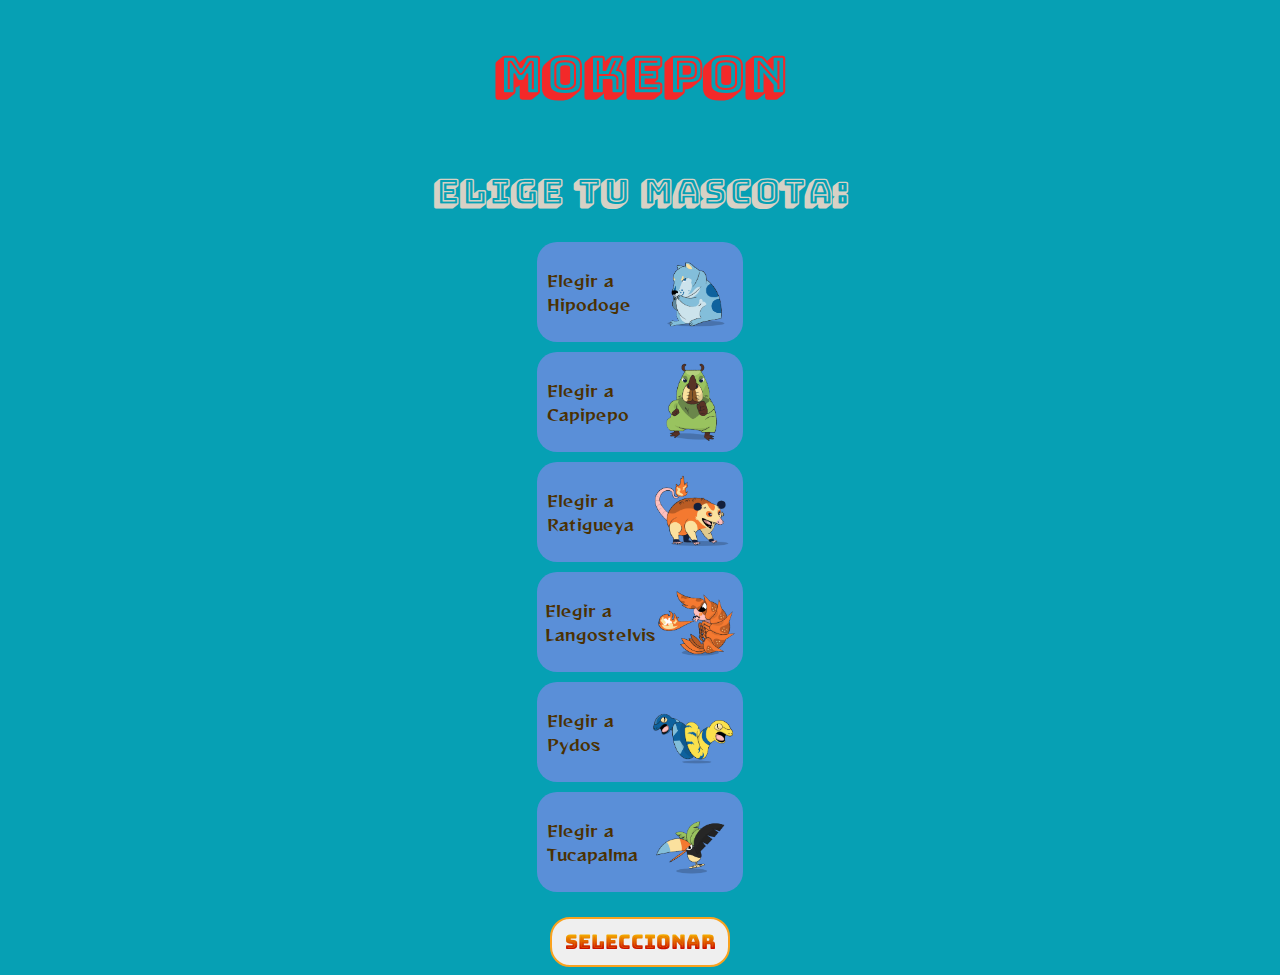
<file: index.html>
<!DOCTYPE html>
<html>
    <head>
        <meta charset="utf-8" />
        <title>MOKEPON!</title>
        <link rel="stylesheet" href="./styles.css"> 
        <meta name="viewport" content="width=device-width, initial-scale=1.0">

    </head>
    <body>
        <section id="seleccionar-mascota">
            <h1 class="titulo">MOKEPON</h1> 

            <h2 class="subtitulo">Elige tu mascota:</h2>

            <div id='contenedorTarjetas' class="tarjetas">
                
            </div>

            <button id="boton-mascota">Seleccionar</button>
        </section>

        
        <section id="ver-mapa">
            <h2 class="subtitulo">Recorre el Mapa con tu Mokepon</h2>
            <canvas id="mapa"></canvas>             
            <button onmouseup= "detenerMovimiento()" onmousedown="moverArriba()" ontouchend= "detenerMovimiento()" ontouchstart="moverArriba()">Arriba</button>
            <div>
            <button onmouseup= "detenerMovimiento()" onmousedown="moverIzquierda()" ontouchend= "detenerMovimiento()" ontouchstart="moverIzquierda()">Izquierda</button>
            
            <button onmouseup= "detenerMovimiento()" onmousedown="moverAbajo()" ontouchend= "detenerMovimiento()" ontouchstart="moverAbajo()">Abajo</button>
            
            <button onmouseup= "detenerMovimiento()" onmousedown="moverDerecha()" ontouchend= "detenerMovimiento()" ontouchstart="moverDerecha()">Derecha</button>
            
            </div>

    
        </section>

        <section id="seleccionar-ataque">
            <h1 class="titulo">Mokepon</h1>

            <h2 class="subtitulo">Elige tu ataque:</h2>

            <div id='contenedorAtaques' class="tarjetas-ataques">

            </div>

            <div id="mensajes">
                <p id="resultado">QUE EL COMBATE COMIENCE</p>

                <section id="reiniciar">
                    <button id="boton-reiniciar">Reiniciar</button>
                </section>
            </div>

            <div class="ataques">
                <div class="ataques-jugador">
                    <p id="vidas-jugador">0</p>
                    <p id="mascota-jugador"></p>
                    <div id="ataques-del-jugador"></div>
                </div>
                <div class="ataques-enemigo">
                    <p id="vidas-enemigo">0</p>
                    <p id="mascota-enemigo"></p>
                    <div id="ataques-del-enemigo"></div>
                </div>
            </div>
        </section>
        <script src="./script.js"></script>
    </body>
</html>
</file>
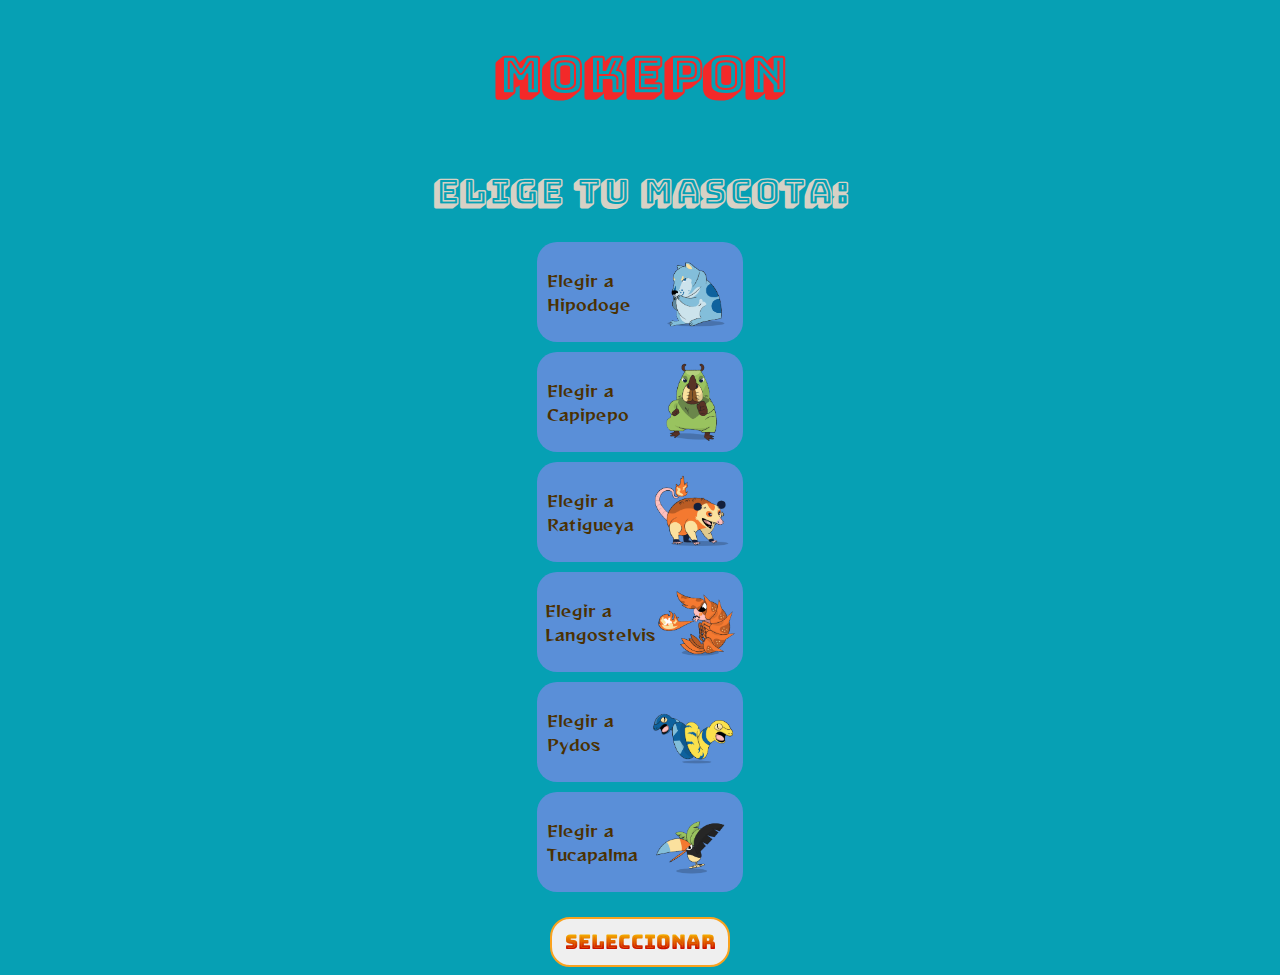
<file: mokepon.html>
<!DOCTYPE html>
<html>
    <head>
        <meta charset="utf-8" />
        <title>MOKEPON!</title>
        <link rel="stylesheet" href="./styles.css"> 
        <meta name="viewport" content="width=device-width, initial-scale=1.0">

    </head>
    <body>
        <section id="seleccionar-mascota">
            <h1 class="titulo">MOKEPON</h1> 

            <h2 class="subtitulo">Elige tu mascota:</h2>

            <div id='contenedorTarjetas' class="tarjetas">
                
            </div>

            <button id="boton-mascota">Seleccionar</button>
        </section>

        
        <section id="ver-mapa">
            <h2 class="subtitulo">Recorre el Mapa con tu Mokepon</h2>
            <canvas id="mapa"></canvas>             
            <button onmouseup= "detenerMovimiento()" onmousedown="moverArriba()" ontouchend= "detenerMovimiento()" ontouchstart="moverArriba()">Arriba</button>
            <div>
            <button onmouseup= "detenerMovimiento()" onmousedown="moverIzquierda()" ontouchend= "detenerMovimiento()" ontouchstart="moverIzquierda()">Izquierda</button>
            
            <button onmouseup= "detenerMovimiento()" onmousedown="moverAbajo()" ontouchend= "detenerMovimiento()" ontouchstart="moverAbajo()">Abajo</button>
            
            <button onmouseup= "detenerMovimiento()" onmousedown="moverDerecha()" ontouchend= "detenerMovimiento()" ontouchstart="moverDerecha()">Derecha</button>
            
            </div>

    
        </section>

        <section id="seleccionar-ataque">
            <h1 class="titulo">Mokepon</h1>

            <h2 class="subtitulo">Elige tu ataque:</h2>

            <div id='contenedorAtaques' class="tarjetas-ataques">

            </div>

            <div id="mensajes">
                <p id="resultado">QUE EL KOMBATE COMIENCE</p>

                <section id="reiniciar">
                    <button id="boton-reiniciar">Reiniciar</button>
                </section>
            </div>

            <div class="ataques">
                <div class="ataques-jugador">
                    <p id="vidas-jugador">0</p>
                    <p id="mascota-jugador"></p>
                    <div id="ataques-del-jugador"></div>
                </div>
                <div class="ataques-enemigo">
                    <p id="vidas-enemigo">0</p>
                    <p id="mascota-enemigo"></p>
                    <div id="ataques-del-enemigo"></div>
                </div>
            </div>
        </section>
        <script src="./mokepon.js"></script>
    </body>
</html>
</file>
<file: styles.css>
@import url('https://fonts.googleapis.com/css2?family=Fredoka+One&family=Poppins:wght@300&display=swap');
@import url("https://fonts.googleapis.com/css2?family=Bungee+Shade&family=Bungee+Spice&family=Reggae+One&display=swap");

body {
  font-family: 'Poppins', sans-serif;
  background-color: #06a0b4;
}

#seleccionar-mascota {
  display: flex;
  flex-direction: column;
  justify-content: center;
  align-items: center;
}

.titulo {
  color: rgb(243, 41, 41);
  font-size: 50px;
  font-family: 'Bungee Shade', cursive;
}

.subtitulo {
  color: rgb(215, 209, 197);
  font-size: 34px;
  font-family: 'Bungee Shade', cursive;
}

.tarjetas, .tarjetas-ataques {
  display: flex;
  gap: 10px;
  font-family: 'Poppins', sans-serif;
  font-size: 15px;
}

.tarjeta-de-mokepon {
  width: 206px;
  height: 100px;
  background: #5a8fd8;
  padding: 10px;
  box-sizing: border-box;
  border-radius: 20px;
  display: flex;
  justify-content: center;
  align-items: center;
  color: #4b3102;
  font-family: 'Reggae One', cursive;
  font-size: 16px;
}

.tarjeta-de-mokepon img {
  width: 80px;
}

#boton-mascota {
  width: 180px;
  height: 50px;
  border-radius: 20px;
  border: 2px solid rgb(250, 162, 30);
  color: rgb(216, 73, 73);
  font-family: 'Bungee Spice', cursive;
  margin-top: 25px;
  font-size: 20px;
}

input {
  display: none;
}

input:checked + label {
  background-color: #5D8BF4;
}

#seleccionar-ataque {
  display: flex;
  flex-direction: column;
  align-items: center;
}

.boton-de-ataque {
  background-color: #11468F;
  padding: 10px;
  box-sizing: border-box;
  border-radius: 20px;
  border-color: transparent;
  width: 80px;
  color: rgb(247, 7, 7);
  font-family: 'Reggae One', cursive;
}

#mensajes {
  width: 280px;
  background: #EEEEEE;
  padding: 20px;
  margin-top: 20px;
  border-radius: 20px;
  display: flex;
  align-items: center;
  flex-direction: column;
  font-size: 15px;
}

#boton-reiniciar {
  border: none;
  color: #11468F;
  font-family: 'Poppins', sans-serif;
}

.ataques {
  display: grid;
  grid-template-columns: 100px 100px;
  color: white;
}

#vidas-jugador, #vidas-enemigo {
  font-size: 32px;
  margin-bottom: 0;
}

.ataques-jugador, .ataques-enemigo {
  display: flex;
  flex-direction: column;
  align-items: center;
}

#ver-mapa {
flex-direction: column;
align-items: center;
justify-content: center;
}

#ver-mapa button{
  width: 180px;
  height: 50px;
  border-radius: 20px;
  border: 2px solid rgb(250, 162, 30);
  color: rgb(216, 73, 73);
  font-family: 'Bungee Spice', cursive;
  margin-top: 25px;
  font-size: 20px;
  margin: 15px 0px;
}

#mapa{
  border: 2px solid white;

}

@media (max-width: 1300px) {
  .tarjetas, .tarjetas-ataques {
    flex-direction: column;
  }
}

@media (max-width: 590px) {
  #ver-mapa div {
    display: flex;
    align-items: center;
    flex-direction: column;
  }
}
</file>
